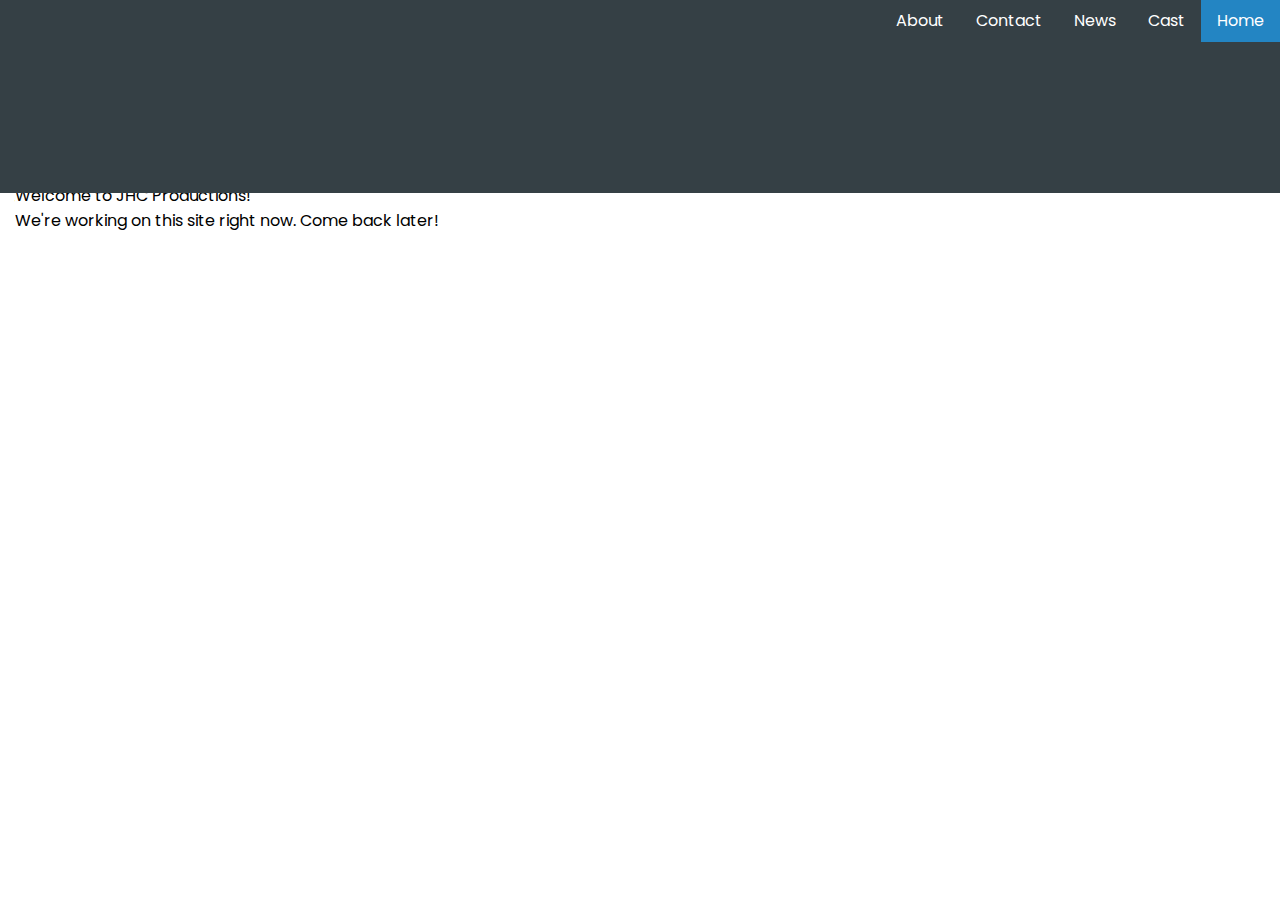
<file: index.html>
<!DOCTYPE html>
<html>
<head>
<title>JHC Productions - Coming Soon...</title>
  <meta name="yandex-verification" content="de96d76402ed8a01" />
  <link rel="stylesheet" href="index.css" type="text/css">
</head>
  <ul id="nav">
  <li id="navi"><a href="index.html" class="active">Home</a></li>
  <li id="navi"><a href="cast.html">Cast</a></li>
  <li id="navi"><a href="news.html">News</a></li>
  <li id="navi"><a href="contact.html">Contact</a></li>
  <li id="navi"><a href="about.html">About</a></li>
</ul> 
<body>
<h1 id="banner" align="center">JHC PRODUCTIONS</h1>
<p>Welcome to JHC Productions!<br  />We're working on this site right now. Come back later!</p>
</body>
</html>
</file>
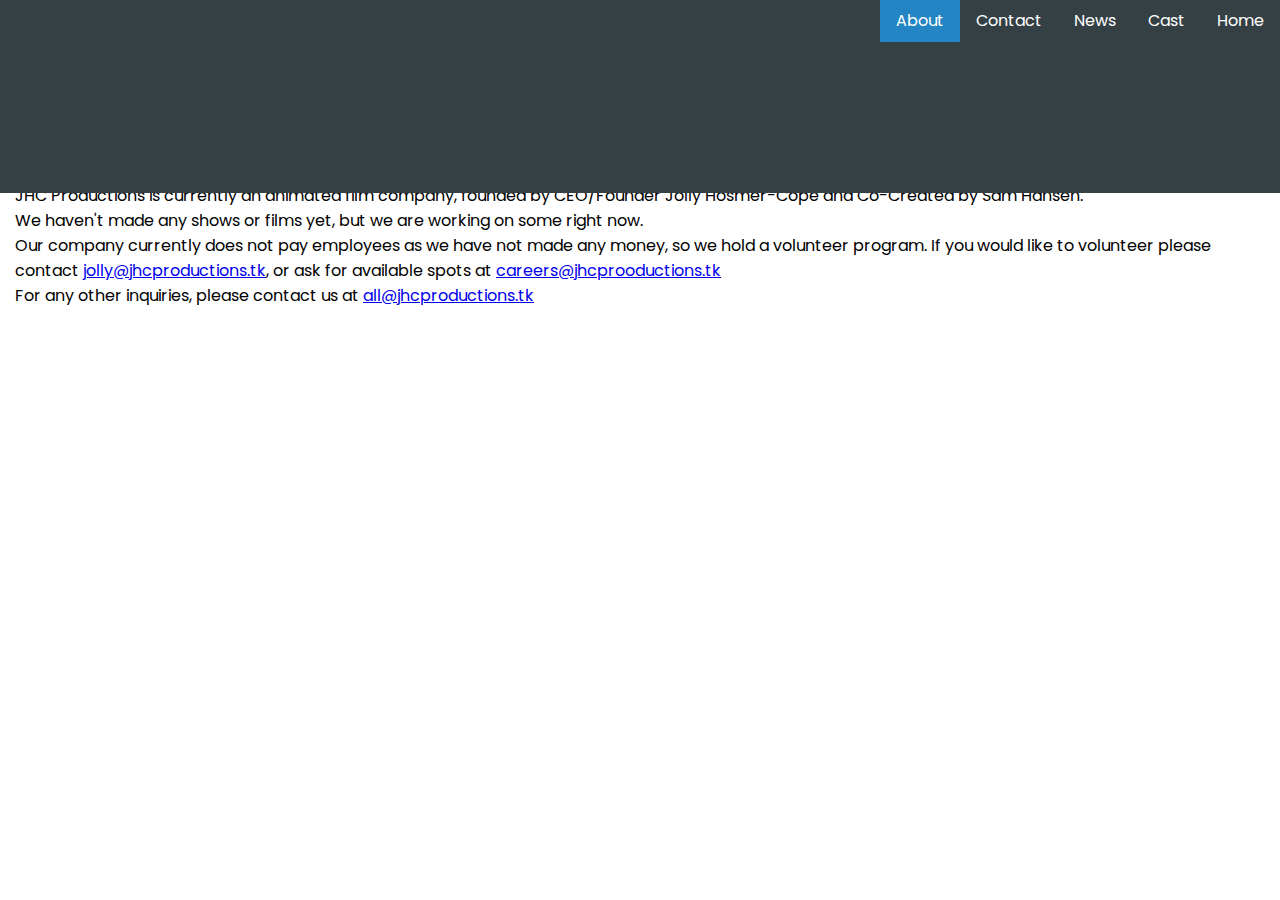
<file: about.html>
<!DOCTYPE html>
<html>
<head>
<title>About Us - JHC Productions</title>
  <link rel="stylesheet" href="index.css" type="text/css">
</head>
  <ul id="nav">
  <li id="navi"><a href="index.html">Home</a></li>
  <li id="navi"><a href="cast.html">Cast</a></li>
  <li id="navi"><a href="news.html">News</a></li>
  <li id="navi"><a href="contact.html">Contact</a></li>
  <li id="navi"><a href="about.html" class="active">About</a></li>
</ul> 
<body>
<h1 id="banner" align="center">About us</h1>
<p>JHC Productions is currently an animated film company, founded by CEO/Founder Jolly Hosmer-Cope and Co-Created by Sam Hansen.<br  />We haven't made any shows or films yet, but we are working on some right now.<br  />Our company currently does not pay employees as we have not made any money, so we hold a volunteer program. If you would like to volunteer please contact <a href="mailto:jolly@jhcproductions.tk">jolly@jhcproductions.tk</a>, or ask for available spots at <a href="mailto:careers@jhcproductions.tk">careers@jhcprooductions.tk</a><br  /> For any other inquiries, please contact us at <a href="mailto:all@jhcproductions.tk">all@jhcproductions.tk</a></p>
</body>
</html>
</file>
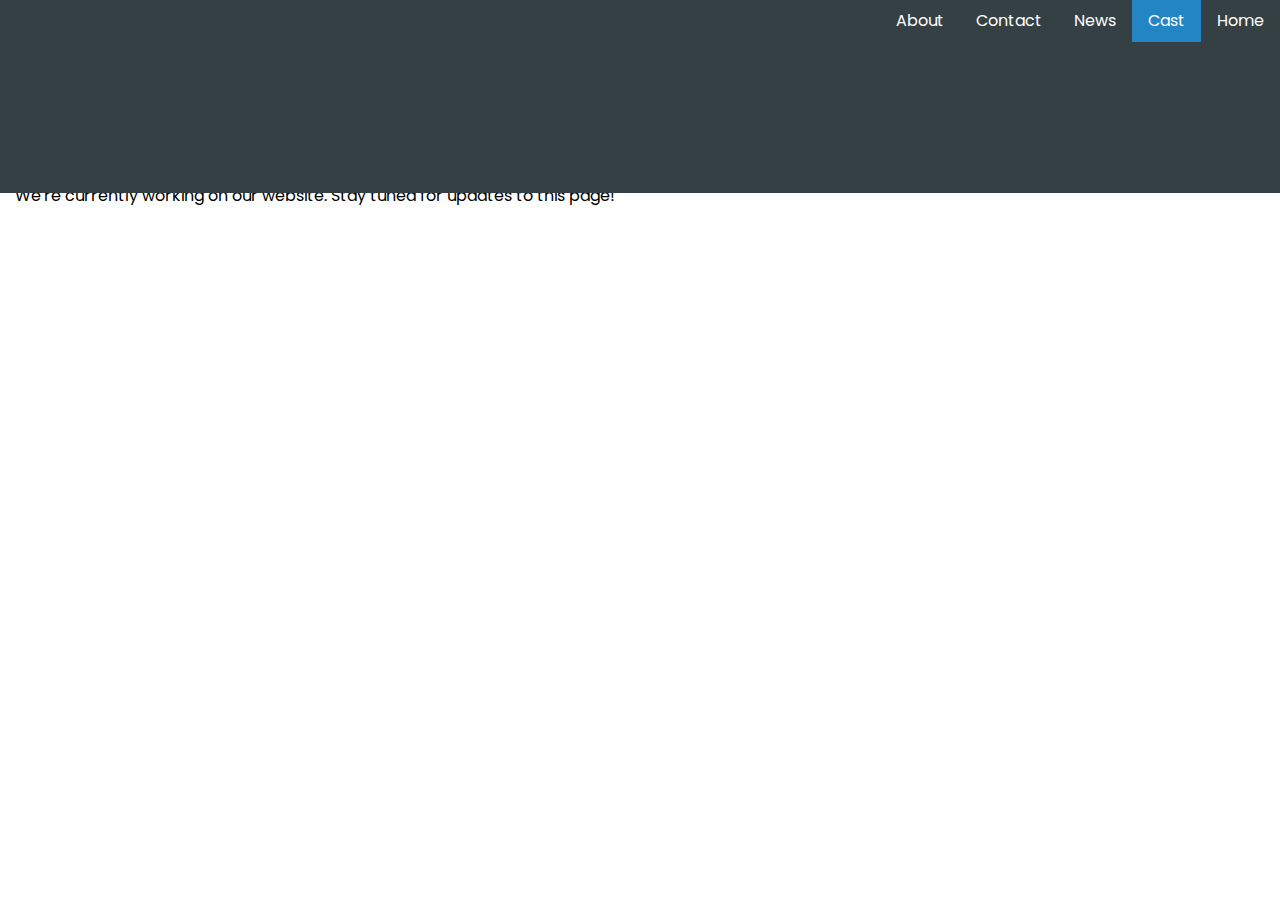
<file: cast.html>
<!DOCTYPE html>
<html>
<head>
<title>Cast - JHC Productions</title>
  <link rel="stylesheet" href="index.css" type="text/css">
</head>
  <ul id="nav">
  <li id="navi"><a href="index.html">Home</a></li>
  <li id="navi"><a href="cast.html" class="active">Cast</a></li>
  <li id="navi"><a href="news.html">News</a></li>
  <li id="navi"><a href="contact.html">Contact</a></li>
  <li id="navi"><a href="about.html">About</a></li>
</ul> 
<body>
<h1 id="banner" align="center">Our Cast</h1>
<p>We're currently working on our website. Stay tuned for updates to this page!</p>
</body>
</html>
</file>
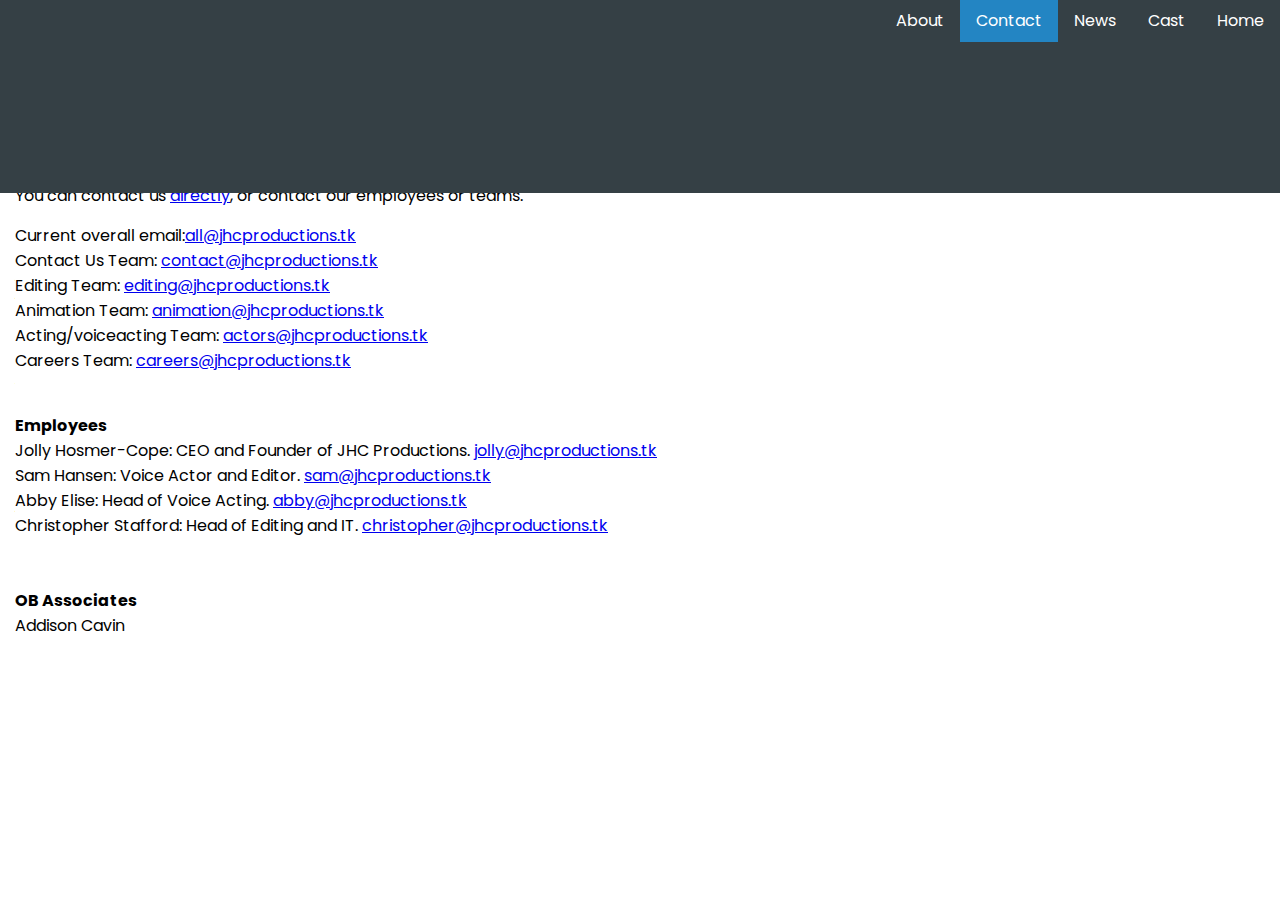
<file: contact.html>
<!DOCTYPE html>
<html>
<head>
<title>Contact Us - JHC Productions</title>
  <link rel="stylesheet" href="index.css" type="text/css">
</head>
  <ul id="nav">
  <li id="navi"><a href="index.html">Home</a></li>
  <li id="navi"><a href="cast.html">Cast</a></li>
  <li id="navi"><a href="news.html">News</a></li>
  <li id="navi"><a href="contact.html" class="active">Contact</a></li>
  <li id="navi"><a href="about.html">About</a></li>
</ul> 
<body>
<h1 id="banner" align="center">Contact Us</h1>
  <p>You can contact us <a href="mailto:all@jhcproductions.tk">directly</a>, or contact our employees or teams.<br  /></p>
  <p>Current overall email:<a href="mailto:all@jhcproductions.tk">all@jhcproductions.tk</a><br  />
  Contact Us Team: <a href="mailto:contact@jhcproductions.tk">contact@jhcproductions.tk</a><br  />
  Editing Team: <a href="mailto:editing@jhcproductions.tk">editing@jhcproductions.tk</a><br  />
  Animation Team: <a href="mailto:animation@jhcproductions.tk">animation@jhcproductions.tk</a><br  />
  Acting/voiceacting Team: <a href="mailto:actors@jhcproductions.tk">actors@jhcproductions.tk</a><br  />
  Careers Team: <a href="mailto:careers@jhcproductions.tk">careers@jhcproductions.tk</a><br  /></p>
  
  <p><br  />
    <strong>Employees</strong><br  />
  Jolly Hosmer-Cope: CEO and Founder of JHC Productions. <a href="mailto:jolly@jhcproductions.tk">jolly@jhcproductions.tk</a><br  />
  Sam Hansen: Voice Actor and Editor. <a href="mailto:sam@jhcproductions.tk">sam@jhcproductions.tk</a><br  />
  Abby Elise: Head of Voice Acting. <a href="mailto:abby@jhcproductions.tk">abby@jhcproductions.tk</a><br  />
  Christopher Stafford: Head of Editing and IT. <a href="mailto:christopher@jhcproductions.tk">christopher@jhcproductions.tk</a><br  />
    
  <br  /><br  />
  
    <strong>OB Associates</strong><br  />
  Addison Cavin
  </p>
</body>
</html>
</file>
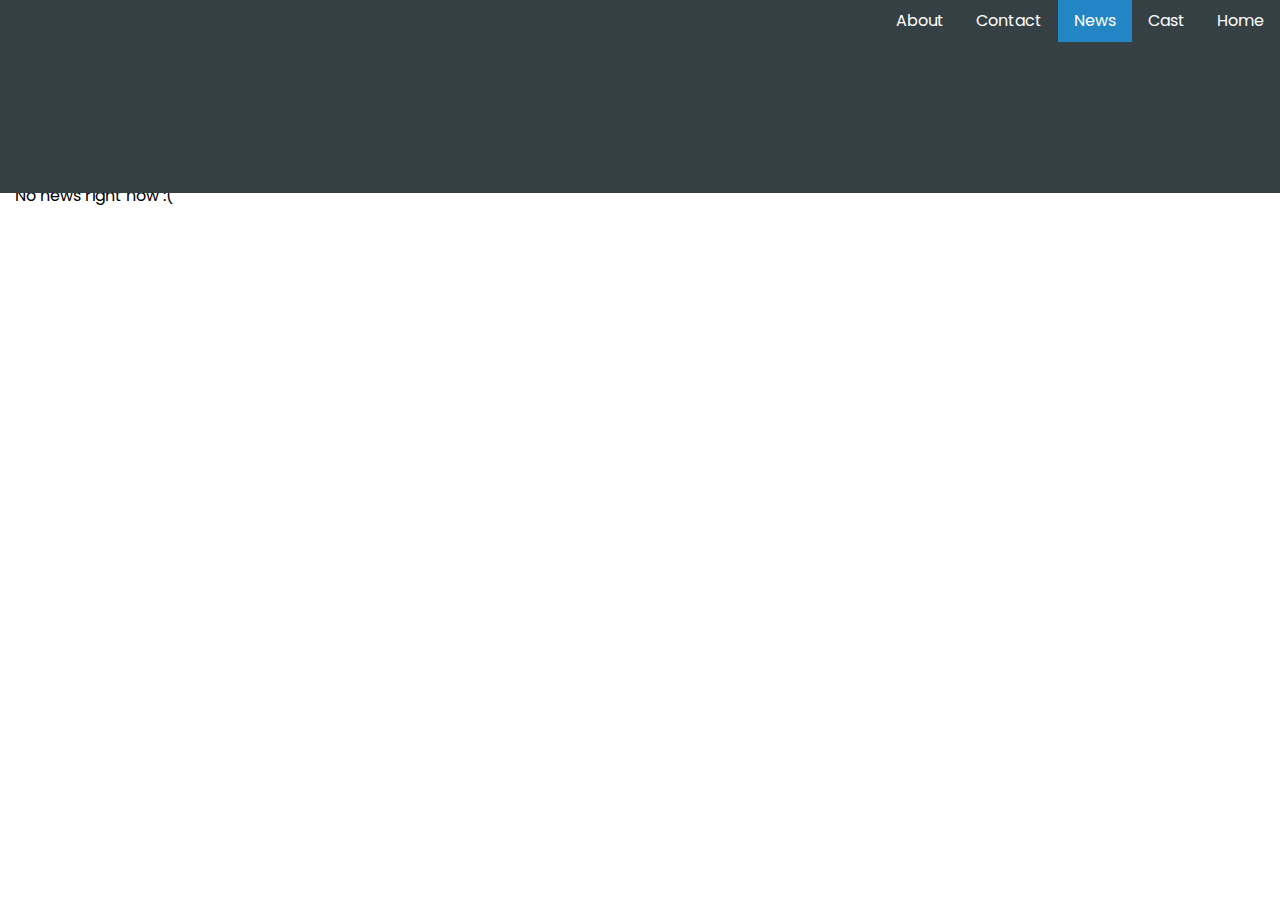
<file: news.html>
<!DOCTYPE html>
<html>
<head>
<title>News - JHC Productions</title>
  <link rel="stylesheet" href="index.css" type="text/css">
</head>
  <ul id="nav">
  <li id="navi"><a href="index.html">Home</a></li>
  <li id="navi"><a href="cast.html">Cast</a></li>
  <li id="navi"><a href="news.html" class="active">News</a></li>
  <li id="navi"><a href="contact.html">Contact</a></li>
  <li id="navi"><a href="about.html">About</a></li>
</ul> 
<body>
<h1 id="banner" align="center">JHC News</h1>
<p>No news right now :(</p>
</body>
</html>
</file>
<file: index.css>
@import url('https://fonts.googleapis.com/css?family=Merriweather|Montserrat|Poppins|Raleway&display=swap');
p {
  font-family: 'Poppins', sans-serif;
  margin: 15px;
}
h1 {
  font-family: 'Merriweather', serif;
}
/* Use these for font families:
    font-family: 'Montserrat', sans-serif;
    font-family: 'Raleway', sans-serif;
    font-family: 'Merriweather', serif;
    font-family: 'Poppins', sans-serif;
*/
#banner {
  background-image: url(https://images.pexels.com/photos/951882/pexels-photo-951882.jpeg);
  background-position: center;
  background-repeat: no-repeat;
  padding: 50px;
  text-align: center;
  text-align-last: center;
}

body {margin-top: 41.4px; margin: 0px}

#nav {
  list-style-type: none;
  overflow:hidden;
  margin: 0;
  padding: 0;
  background-color: #354045;
  position: fixed;
  top: 0;
  width: 100%;
  bottom: 707px;
}

li {
   float: right;
}
li a {
  display: block;
  color: #ffffff;
  padding: 8px 16px;
  padding-bottom: 9px;
  text-decoration: none;
  background-color: #354045;
  font-family: 'Poppins', sans-serif;
}

/* Change the link color on hover */
li a:hover {
  background-color: #ffffff;
  color: #black;
  color: #000000;
  padding-bottom: 9px;
}
.active {
  background-color: #2385c3;
}
</file>
